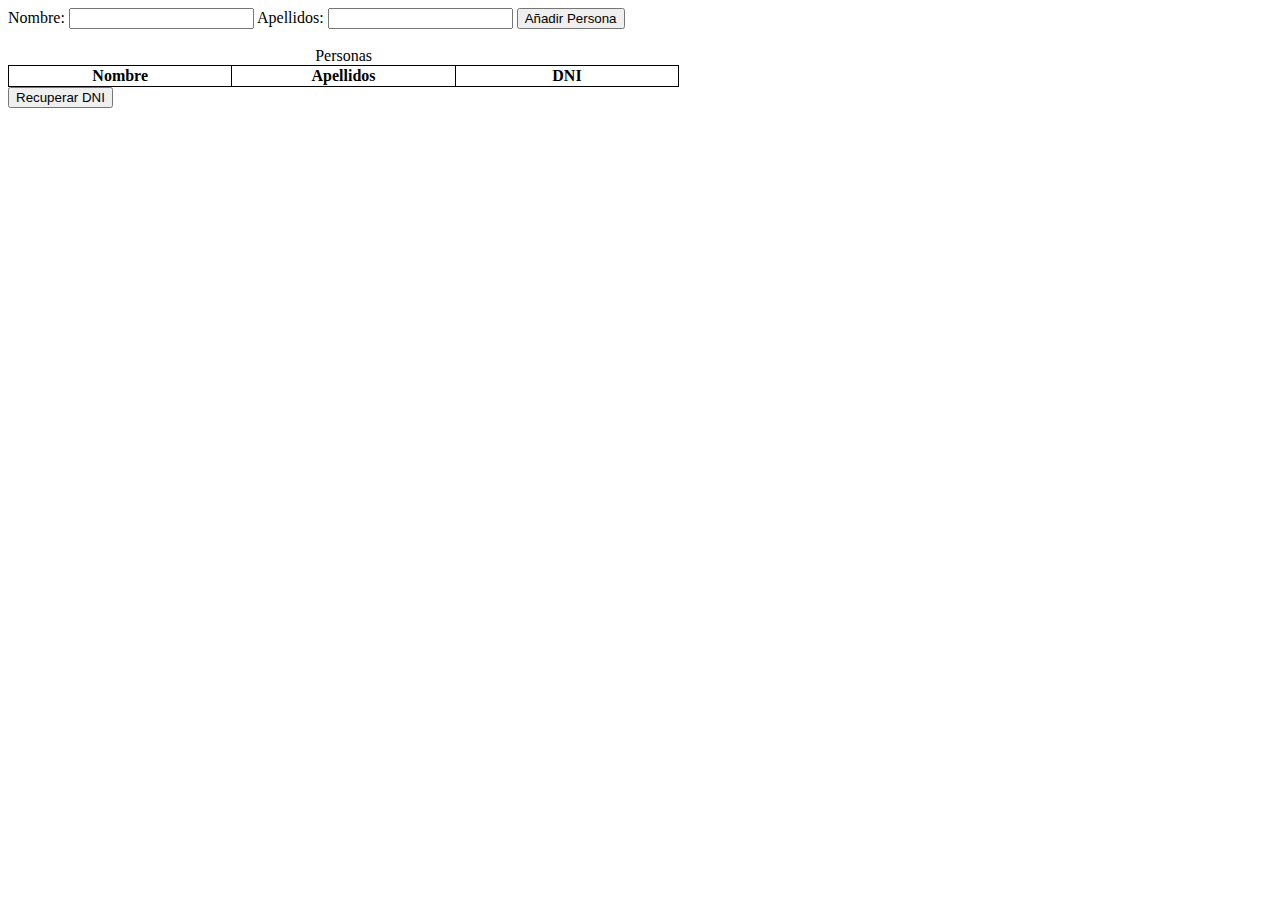
<file: Ejercicio5/index.html>
<!DOCTYPE html>
<html lang="es">

<head>
    <meta charset="utf-8" />

    <script src="dni.js"></script>

    <link rel="stylesheet" href="style.css">
</head>

<body>
    <form action="">
        <div>
            Nombre: <input type="text" id="nombre">
            Apellidos: <input type="text" id="apellidos">
            <input type="button" value="Añadir Persona" onclick="addRow('dataTable');"></input>
        </div>
    </form>
    <br>
    <div id="personas">
        <table id="dataTable">
            <caption>Personas</caption>
            <tr>
                <th>Nombre</th>
                <th>Apellidos</th>
                <th>DNI</th>
            </tr>

        </table>
    </div>
    <div>
        <input type="button" value="Recuperar DNI" onclick="recuperarDnis();"></input>
    </div>
</body>

</html>
</file>
<file: Ejercicio5/style.css>
table{
    border-collapse: collapse;
}

td{
    border: 1px solid black;
    height: 20px;
}

th{
    border: 1px solid black;
    width: 10%;
}
</file>
